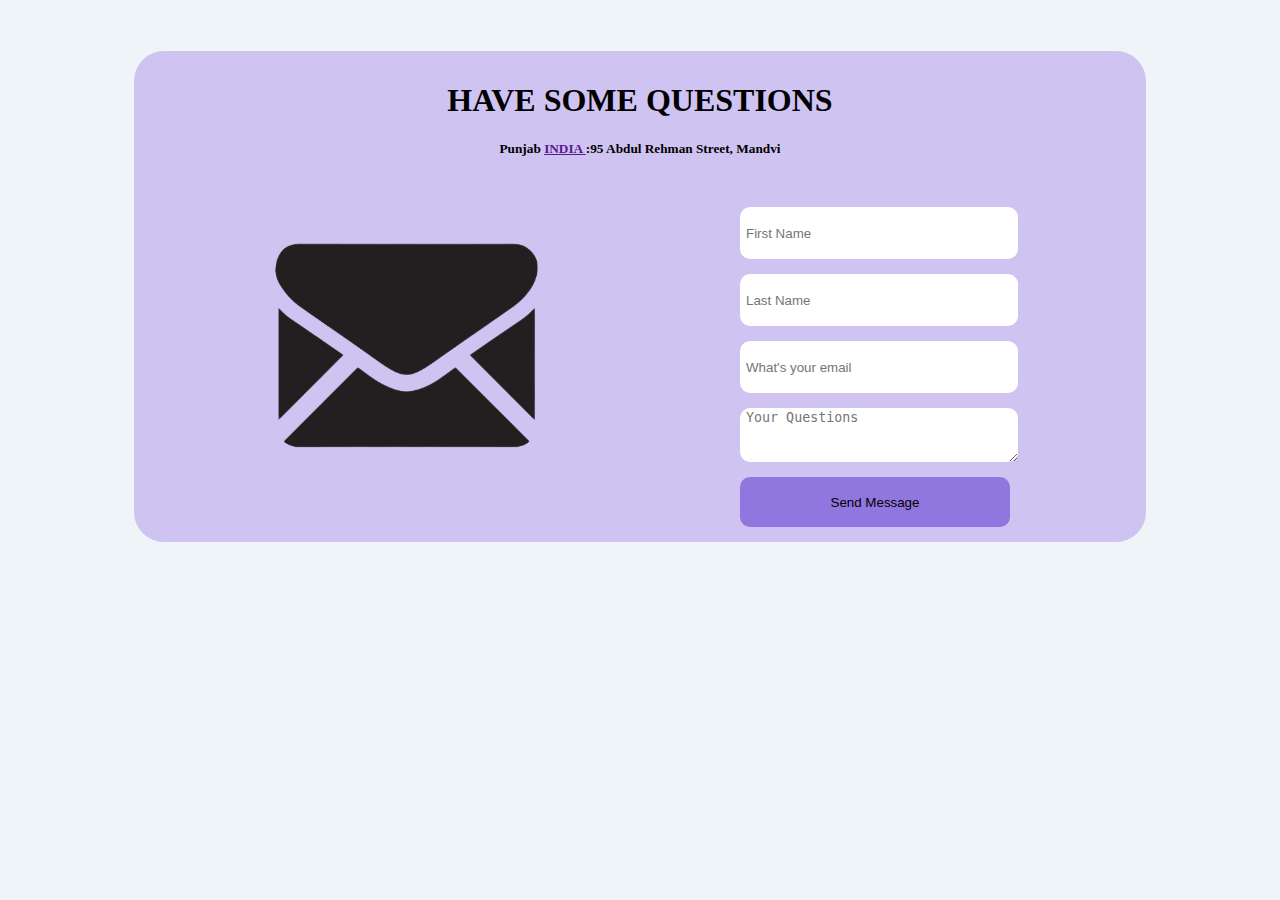
<file: ContactUs.html>
<!DOCTYPE html>
<html lang="en">

<head>
    <meta charset="UTF-8">
    <meta http-equiv="X-UA-Compatible" content="IE=edge">
    <meta name="viewport" content="width=device-width, initial-scale=1.0">
    <title>Contact Us</title>
    <link rel="stylesheet" href="ContactUs.css">
</head>

<body>
    <div class="main">
        <div class="head">
            <h1>HAVE SOME QUESTIONS</h1>
            <h5>Punjab <a href="">INDIA </a>:95 Abdul Rehman Street, Mandvi </h5>
        </div>
        <!-- <div class="error_message">mohit</div> -->
        <div class="img-input">
            <div><img src="email-logo.png" alt=""></div>
            <div class="form-value">
                <form>
                    <input type="text" placeholder="First Name">
                    <input type="text" placeholder="Last Name">
                    <input type="text" placeholder="What's your email">
                    <textarea placeholder="Your Questions"></textarea>
                    <button type="submit" onclick="sendMessage()">Send Message</button>

                </form>
            </div>
        </div>
    </div>
</body>
<script>
    function sendMessage() {
        var txt;
        if (confirm("wanna join tech community")) {
            txt = "congratulations for joining techike";
        } else {
            txt = "you can come any time";
        }
        window.alert(txt);
    }
</script>

</html>
</file>
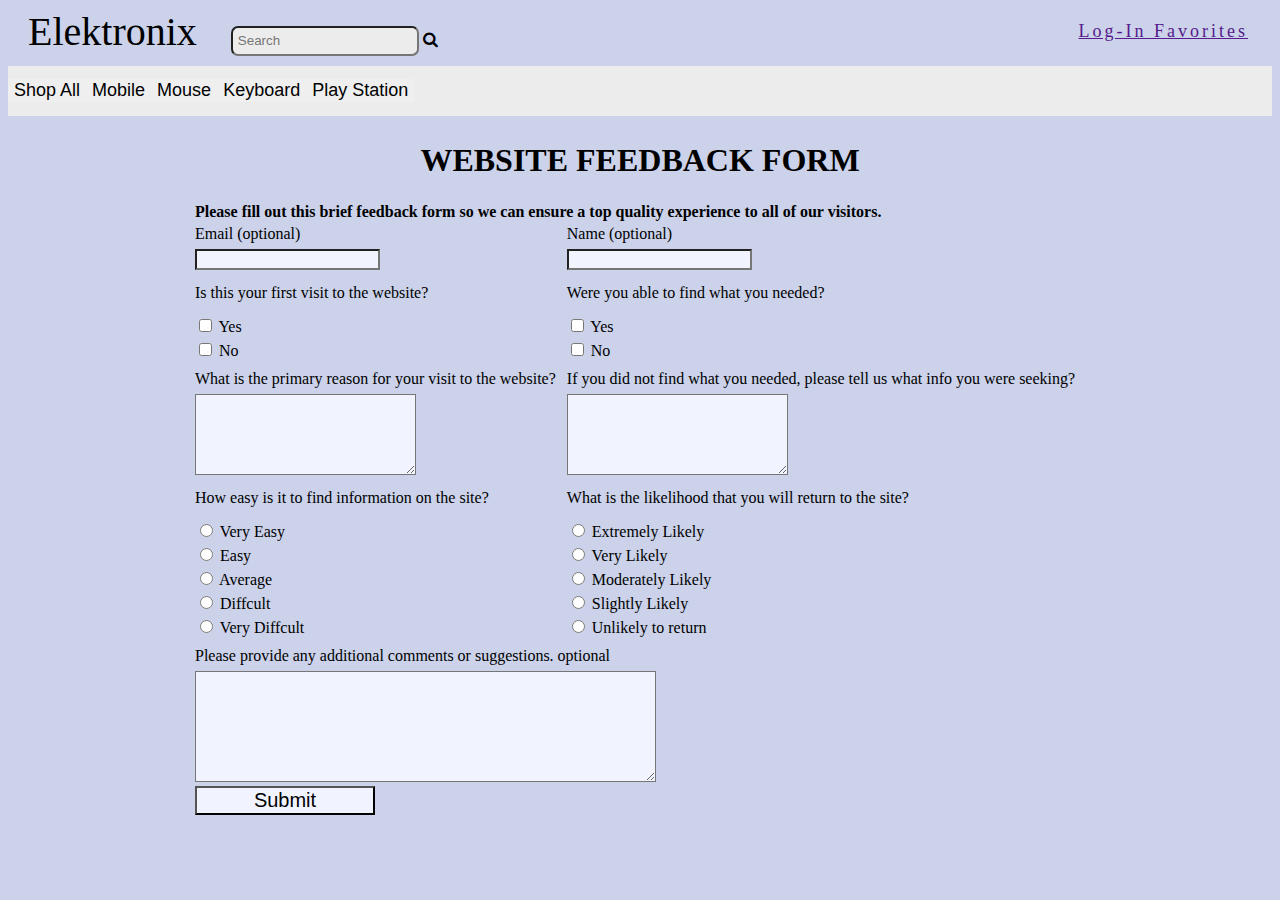
<file: Feedback1.html>
<html>

<head>
    <title>FEEDBACK Form</title>
    <link rel="stylesheet" href="https://cdnjs.cloudflare.com/ajax/libs/font-awesome/4.7.0/css/font-awesome.min.css">

    <link rel="stylesheet" href="Feedback.css">
    <link rel="stylesheet" href="https://cdnjs.cloudflare.com/ajax/libs/font-awesome/6.1.1/css/all.min.css"
        integrity="sha512-KfkfwYDsLkIlwQp6LFnl8zNdLGxu9YAA1QvwINks4PhcElQSvqcyVLLD9aMhXd13uQjoXtEKNosOWaZqXgel0g=="
        crossorigin="anonymous" referrerpolicy="no-referrer" />
</head>

<body>
    <header>
        <div class="nav">
            <div>
                <span class="logo">Elektronix</span>
                <input type="text" placeholder="Search">
                <i class="fa fa-search" aria-hidden="true"></i>
            </div>
            <div class="login-fav-nav">
                <i class="fa-solid fa-user"></i>
                <a href="">Log-In </a>
                <a href="">Favorites </a>
                <i class="fa-solid fa-cart-shopping"></i>
            </div>
        </div>
        <div class="nav-2">
            <button>Shop All</button>
            <button>Mobile</button>
            <button>Mouse</button>
            <button>Keyboard</button>
            <button>Play Station</button>
        </div>
    </header>
    <div class="main">
        <h1> WEBSITE FEEDBACK FORM</h1>
        <table id="feed">
            <form action="">
                <tr>
                    <td colspan="2"><b>Please fill out this brief feedback form so we can ensure a top quality
                            experience to all of
                            our visitors.</b></td>
                </tr>
                <tr class="email-name">
                    <td>
                        <p>Email (optional)</p>
                        <input class="email-name-input" type="text">
                    </td>
                    <td>
                        <p>Name (optional)</p>
                        <input class="email-name-input" type="text">
                    </td>
                </tr>

                <tr>
                    <td>
                        <p>Is this your first visit to the website?</p>
                        <input type="checkbox"> Yes <br>
                        <input type="checkbox"> No
                    </td>
                    <td>
                        <p>Were you able to find what you needed?</p>
                        <input type="checkbox"> Yes <br>
                        <input type="checkbox"> No
                    </td>
                </tr>
                <tr>
                    <td>
                        <p>What is the primary reason for your visit to the website?</p>
                        <textarea type="feedback" cols="25" rows="5"></textarea>
                    </td>
                    <td>
                        <p>If you did not find what you needed, please tell us what info you were seeking?</p>
                        <textarea type="feedback" cols="25" rows="5"></textarea>
                    </td>
                </tr>
                <tr>
                    <td>
                        <p>How easy is it to find information on the site?</p>
                        <input type="radio" name="question1"> Very Easy <br>
                        <input type="radio" name="question1"> Easy <br>
                        <input type="radio" name="question1"> Average <br>
                        <input type="radio" name="question1"> Diffcult <br>
                        <input type="radio" name="question1"> Very Diffcult <br>
                    </td>
                    <td>
                        <p>What is the likelihood that you will return to the site?</p>
                        <input type="radio" name="question2"> Extremely Likely <br>
                        <input type="radio" name="question2"> Very Likely <br>
                        <input type="radio" name="question2"> Moderately Likely <br>
                        <input type="radio" name="question2"> Slightly Likely <br>
                        <input type="radio" name="question2"> Unlikely to return <br>
                    </td>
                </tr>
                <tr>
                    <td colspan="2">
                        <p>Please provide any additional comments or suggestions. optional
                        </p>
                        <textarea type="feedback" cols="55" rows="7"></textarea>
                    </td>

                </tr>
                <tr>
                    <td><input type="submit" onclick="alert('Thanks for your valuable feedback')" class="submit-btn">
                    </td>
                </tr>
            </form>
        </table>
</body>
</div>

</html>
</file>
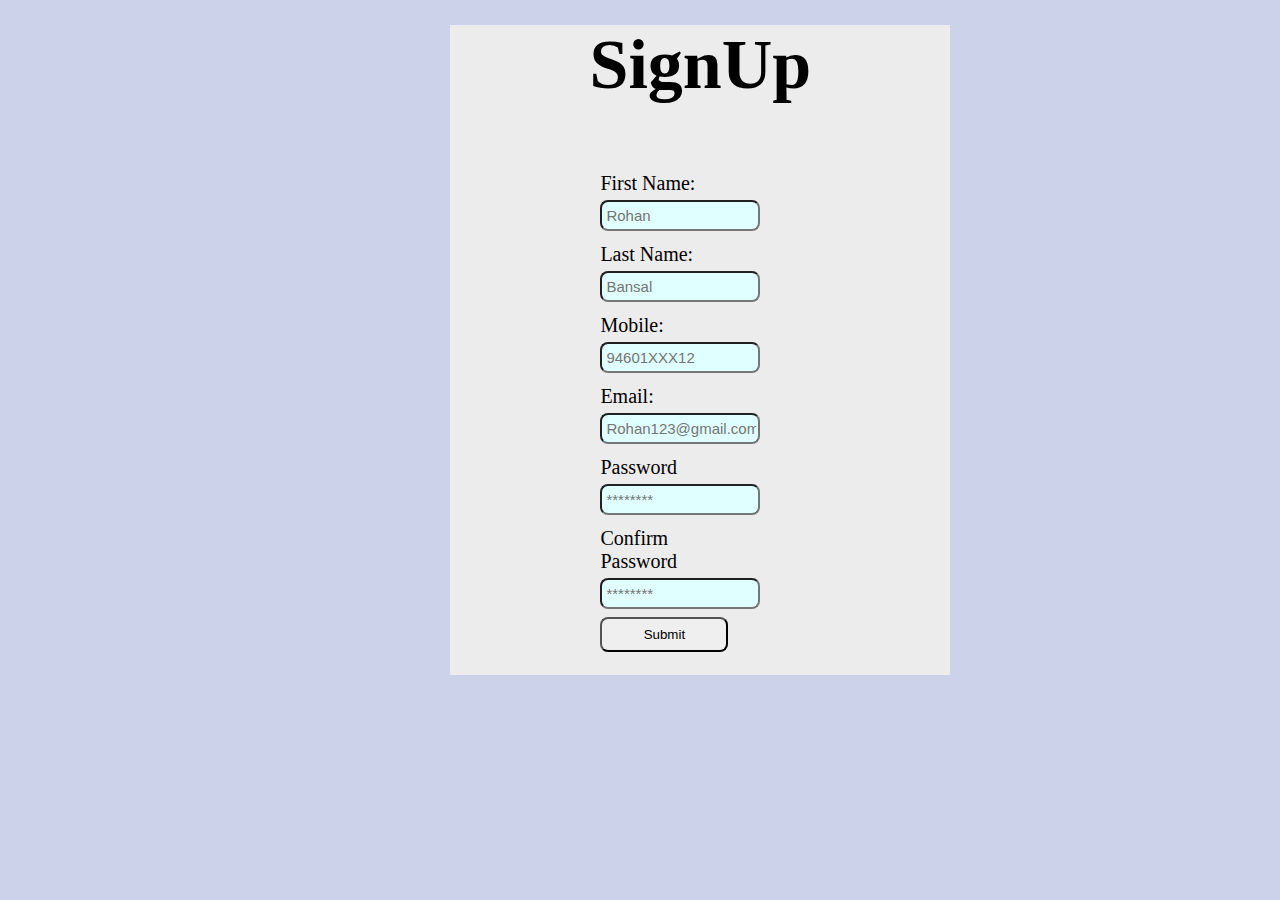
<file: signup1.html>
<!DOCTYPE html>
<html lang="en">

<head>
    <meta charset="UTF-8">
    <meta http-equiv="X-UA-Compatible" content="IE=edge">
    <meta name="viewport" content="width=device-width, initial-scale=1.0">
    <title>Sign-up</title>
    <link rel="stylesheet" href="signup.css">
</head>

<body>
    <div class="main">
        <h1>SignUp</h1>
        <div>
            <form>
                <p><label for="firstname">First Name:</label></p>
                <input type="text" placeholder="Rohan" class="InputBox" required id="firstname">
                <p><label for="lastname">Last Name:</label></p>
                <input type="text" placeholder="Bansal" class="InputBox" required id="lastname">
                <p><label for="mobile">Mobile:</label></p>
                <input type="number" placeholder="94601XXX12" class="InputBox" required id="mobile">
                <p><label for="email">Email:</label></p>
                <input type="email" placeholder="Rohan123@gmail.com" class="InputBox" required id="email">
                <p><label for="password">Password</label></p>
                <input type="text" placeholder="********" id="password">
                <p><label for="">Confirm Password</label></p>
                <input type="text" placeholder="********" id="confirm-password">
                <button type="submit">Submit</button>
            </form>
        </div>
    </div>
</body>

</html>
</file>
<file: ContactUs.css>
body{
    background-color: #EFF4F8;
}
.img-input{
    display: flex;
    justify-content: center;
    margin-top: 50px;
    
}
.img-input img{
    width:30vh;
    margin-right:200px;
    margin-top: 30px;
}
.form-value{
    width: 30vh;
    /* margin-right: 30px; */
    
}
.form-value button{
    background-color:#9076DF;
}
.img-input input,button,textarea{
    display: block;
    width: 100%;
    height:50px;
    border-radius:10px;
    margin-bottom:15px;
    border:0px;
}
.form-value input:hover,textarea:hover{
    background-color:#55A0E1;
}
.head{
    margin-top:5%;
    padding-top: 10px;
    text-align: center;
}
.form-value input,textarea{
    padding-left:6px ;
}
.main{
    background-color: #cfc3f2;
    margin-left:10%;
    margin-right:10%;
    border-radius:30px;
}
</file>
<file: Feedback.css>
.nav{
    width:100vw;
    display: flex;
    justify-content: space-between;
    align-items: center;
    /* height: 10vh; */
}
.logo{
    margin:20px;
    font-size: 40px;
    
}
.nav input{
    margin-left:10px;
    border-radius:7px;
    height:30px;
    background-color:#EDECEC;
    padding-left: 5px;
}
.nav:first-child{
    margin-bottom: 10px;
}
.login-fav-nav{
    letter-spacing: 3px;
    font-size: 18px;
    margin-right:40px;
}
.nav-2{
    background-color:#EDECEC;
    height:50px;
    display:flex;
    align-items: center;
}
.nav-2 button{
    border:0px;
    /* background-color: white; */
    font-size: 18px;

}
h1{
    padding-top:5px;
    text-align: center;
}
#feed{
    margin-left:auto;
    margin-right:auto;
    width: 70vw;
}
table input,textarea{
    margin-top:-10px;
    margin-bottom:10px;
    background-color:#F1F4FF;
}
.main{
    /* width: 90vw; */
    margin-left:12% ;
    margin-right:12%;
    background-color:#cbd2ea;
}
.submit-btn{
    width:180px;
    text-align: center;
    font-size: 20px;
}
body{
    background-color: #cbd2ea;
}
</file>
<file: signup.css>
h1{
    margin-top:5%;
    text-align: center;
    font-size:70px;
}
form p{
    font-size: 20px;
    margin-bottom:5px;
}
form input{
    width:150px;
    height: 25px;
    padding-left: 4px;
    font-size: 15px;
    margin-bottom:-8px;
    border-radius: 8px;
    /* border:1px solid black; */
    background-color: lightcyan;
}
form button{
    margin-top: 16px;
    border-radius: 8px;
    height:35px;
}
button:hover{
    background-color: lightcyan;
}
form {
    width:10vw;
    display: flex;
    flex-direction:column;
    margin-left:30%;
}
.main{
    width: 500px;
    height: 650px;
    background-color:#EDECEC;
    margin-left:35%;
}
body{
    background-color: #cbd2ea;
}
</file>
